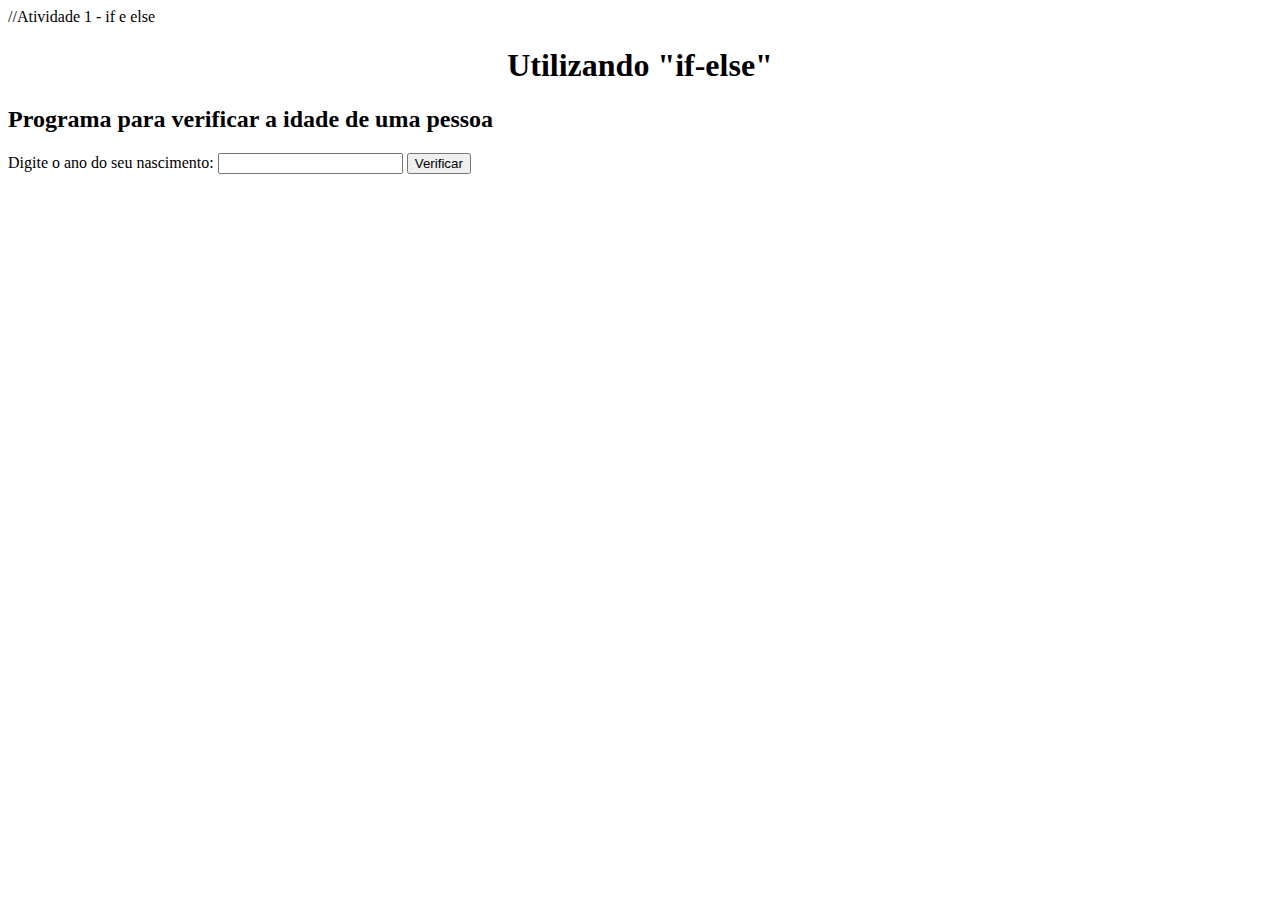
<file: Aula 2 - Atividade /index.html>
//Atividade 1 - if e else
<!DOCTYPE html>
<html lang="en">
<head>
    <meta charset="UTF-8">
    <meta name="viewport" content="width=device-width, initial-scale=1.0">
    <title>Document</title>
</head>
<body>
    <h1 align = "center"> Utilizando "if-else" </h1> 

    <h2> Programa para verificar a idade de uma pessoa </h2>

    <!--Formulário-->
    <form>
        <label for = "indadeImput"> Digite o ano do seu nascimento: </label>
        <input type = "number"  id ="idadeInput" name = "idadeImput" required>

        <button type = "button" id = "verificaButton"> Verificar </button>
    </form>

    <p id = "idade"></p>

    <script src = "script.js"></script>
</body>
</html>
</file>
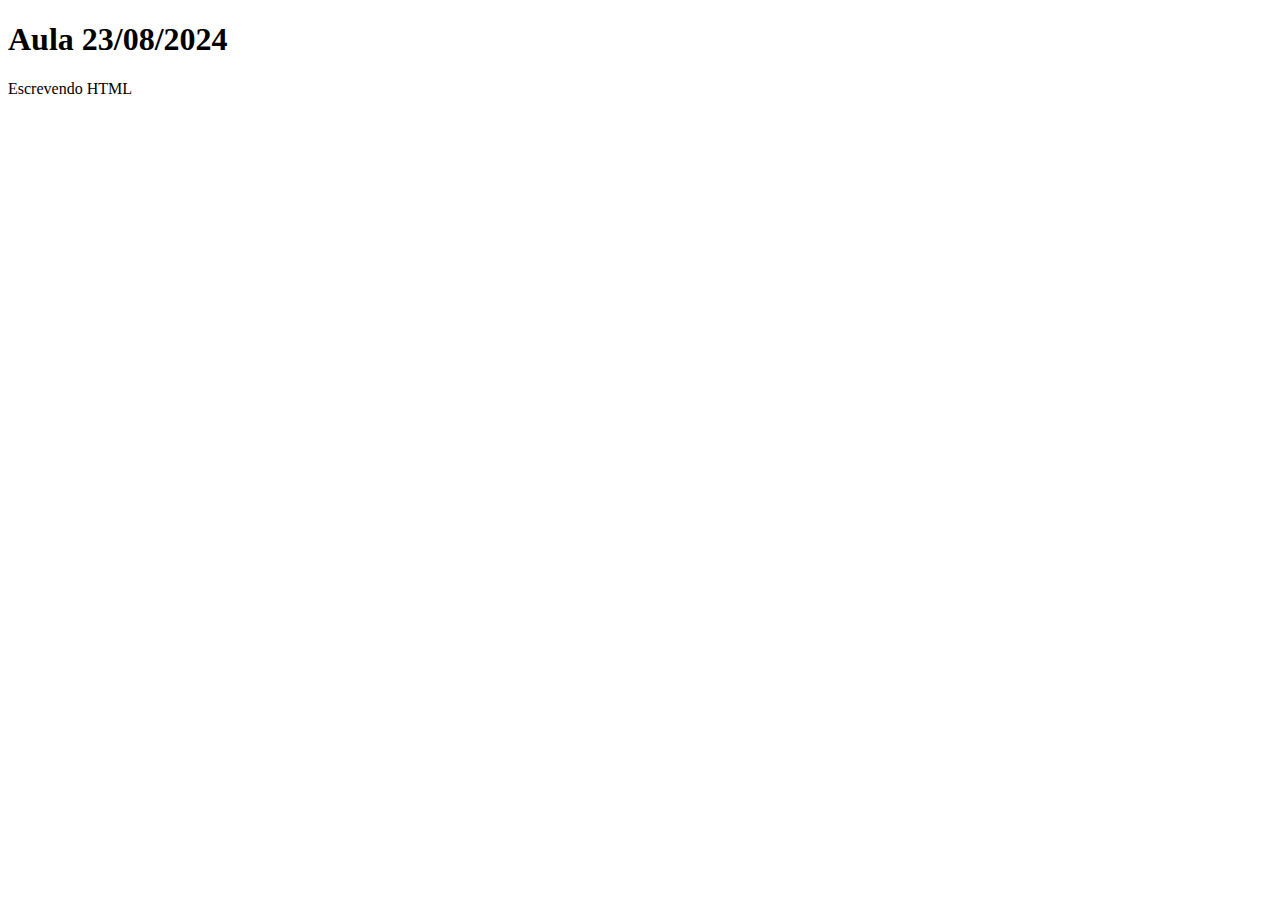
<file: Aula 2.1/index.html>
<!DOCTYPE html>
<html lang="en">
<head>
    <meta charset="UTF-8">
    <meta name="viewport" content="width=device-width, initial-scale=1.0">
    <title>Document</title>
</head>
<body>
    <h1> Aula 23/08/2024 </h1>
    <script src = "script.js"></script>
</body>
</html>
</file>
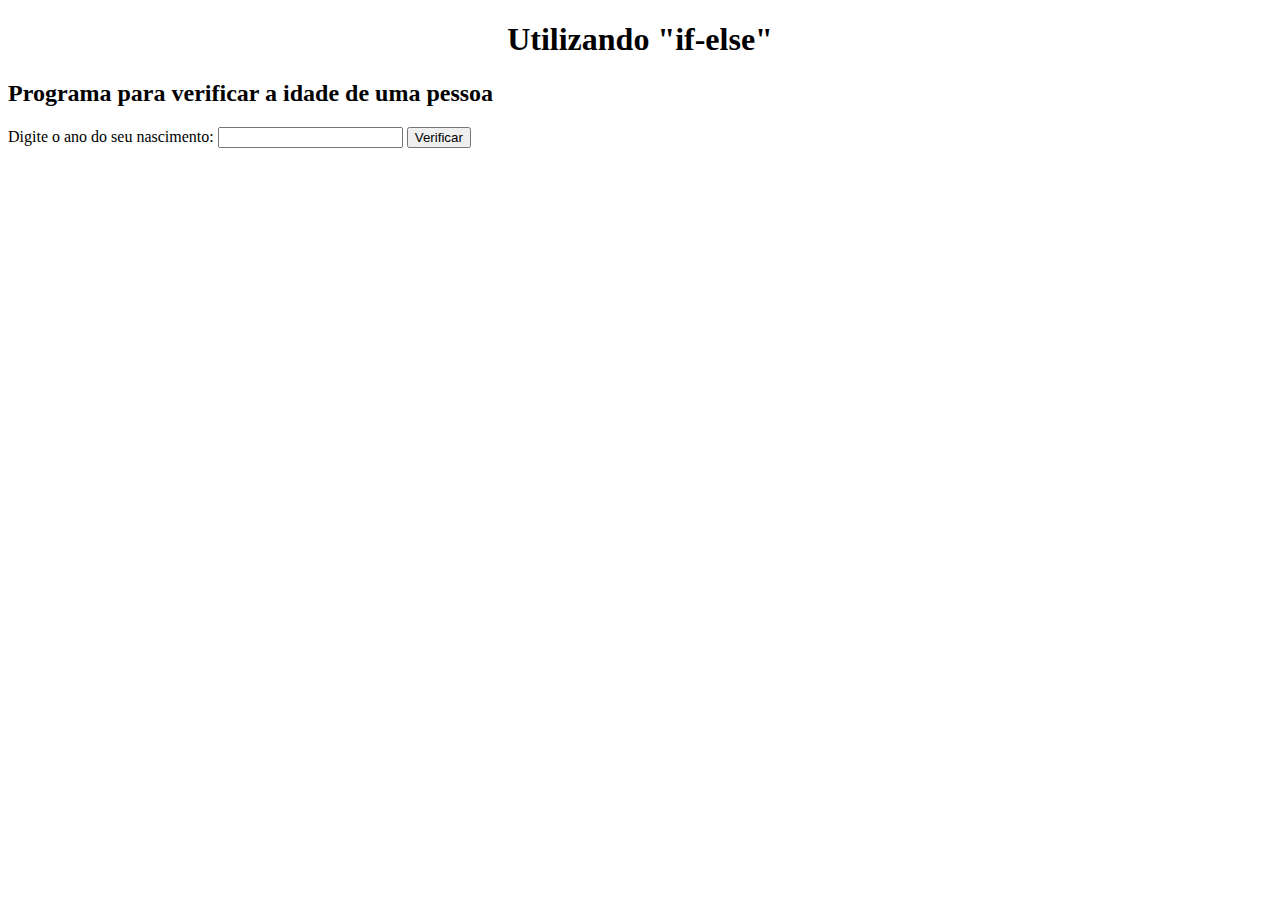
<file: Aula 2.2/index.html>
<!DOCTYPE html>
<html lang="en">
<head>
    <meta charset="UTF-8">
    <meta name="viewport" content="width=device-width, initial-scale=1.0">
    <title>Document</title>
</head>
<body>
    <h1 align = "center"> Utilizando "if-else" </h1> 

    <h2> Programa para verificar a idade de uma pessoa </h2>

    <!--Formulário-->
    <form>
        <label for = "indadeImput"> Digite o ano do seu nascimento: </label>
        <input type = "number"  id ="idadeInput" name = "idadeImput" required>

        <button type = "button" id = "verificaButton"> Verificar </button>
    </form>

    <p id = "idade"></p>

    <script src = "script.js"></script>
</body>
</html>
</file>
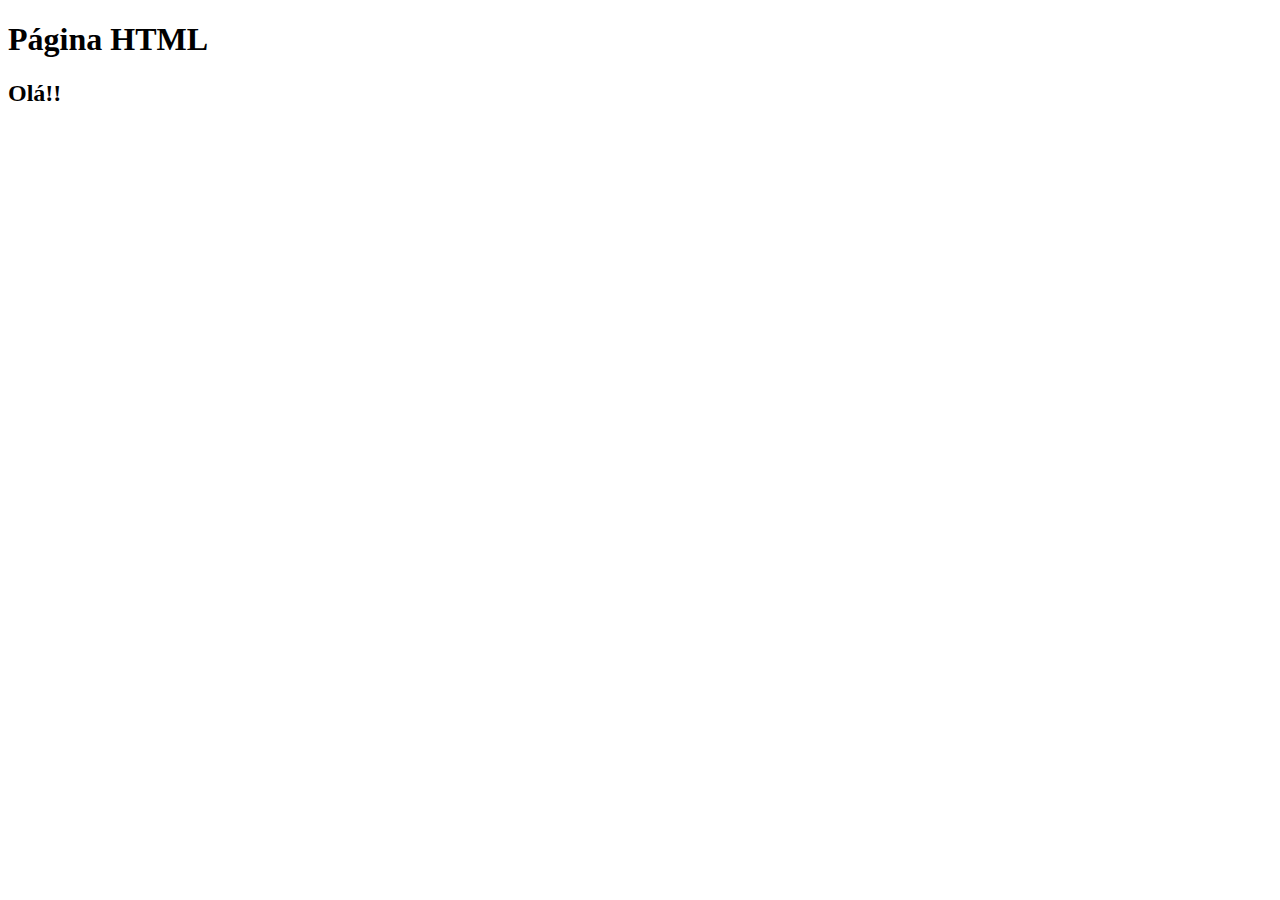
<file: Aula1/index.html>
<!DOCTYPE html>
<html lang="en">
<head>
    <meta charset="UTF-8">
    <meta name="viewport" content="width=, initial-scale=1.0">
    <title>Document</title>
    <link rel="stylesheet" href="style.css">
</head>
<body>
    <h1> Página HTML </h1>
    <h2 id="myH2"></h2>
    <script src="index.js"> </script>
</body>
</html>
</file>
<file: Aula1/style.css>
body{
    font-family: Verdana;
    font-size: 1em;
}
</file>
